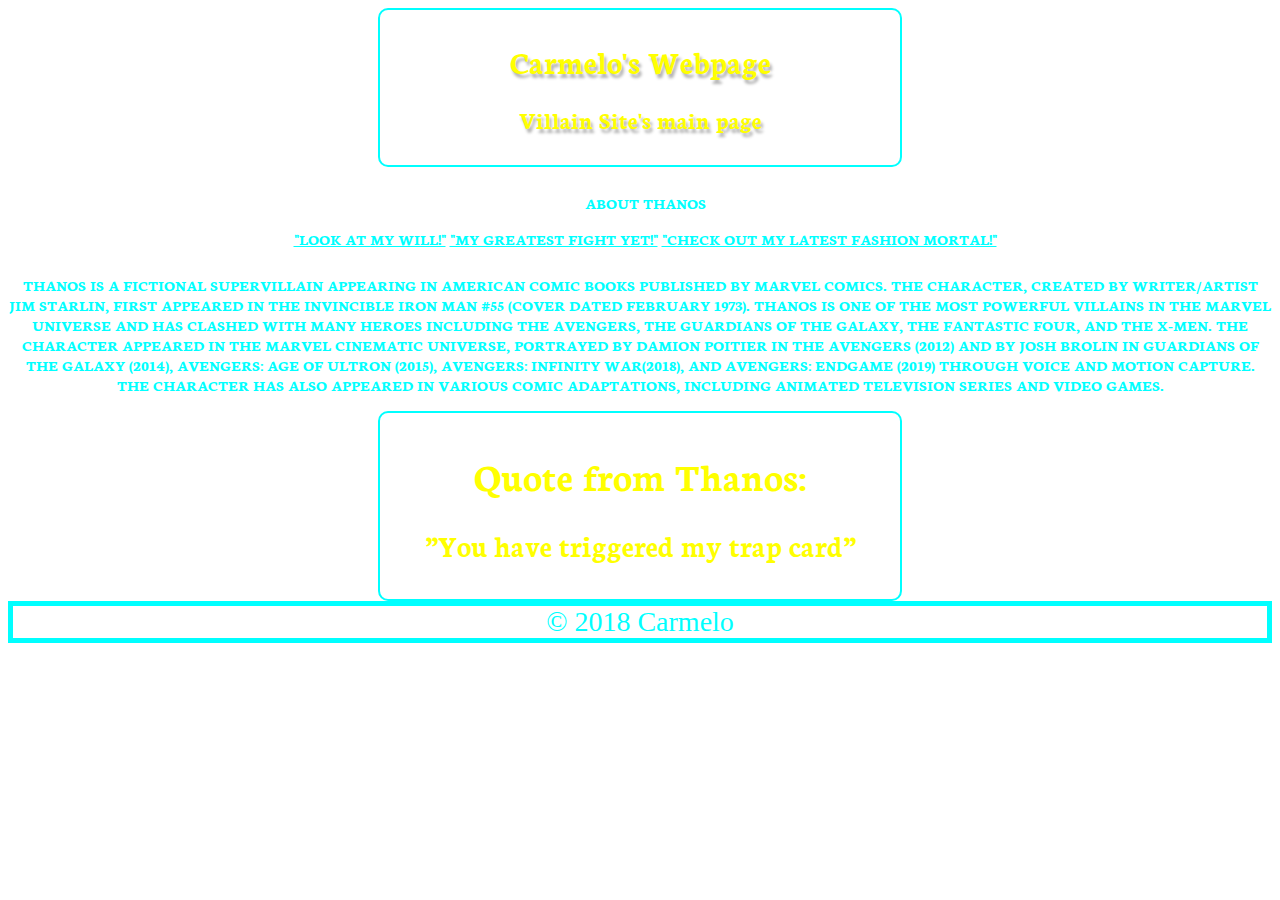
<file: Villain2.html/index.html>
<!DOCTYPE html>
<html>
    <head>
        <title>Evil Character-Index</title>
        <link rel="stylesheet" href="main.css">
    </head>
    <body>
    <div id="banner">
        <h1>Carmelo's Webpage</h1>
        <h2>Villain Site's main page</h2>
    </div>
    <div id="nav">
        <p>About Thanos</p>
        <a href="imagePage.html">"Look at my will!"</a>
        <a href="videoPage.html">"My greatest fight yet!"</a>
        <a href="storePage.html">"Check out my latest fashion MORTAL!"</a>
    </div>
    <div class="nav">
        <p>Thanos is a fictional supervillain appearing in American comic books published by Marvel Comics. The character, created by writer/artist Jim Starlin, first appeared in The Invincible Iron Man #55 (cover dated February 1973). Thanos is one of the most powerful villains in the Marvel Universe and has clashed with many heroes including the Avengers, the Guardians of the Galaxy, the Fantastic Four, and the X-Men.
        The character appeared in the Marvel Cinematic Universe, portrayed by Damion Poitier in The Avengers (2012) and by Josh Brolin in Guardians of the Galaxy (2014), Avengers: Age of Ultron (2015), Avengers: Infinity War(2018), and Avengers: Endgame (2019) through voice and motion capture. The character has also appeared in various comic adaptations, including animated television series and video games.</p>
    </div>
    <div class="banner">
        <h1>Quote from Thanos:</h1>
        <h2>”You have triggered my trap card”</h2>
    </div>
    <div id="footer">© 2018 Carmelo</div>
    </body>
</html>
</file>
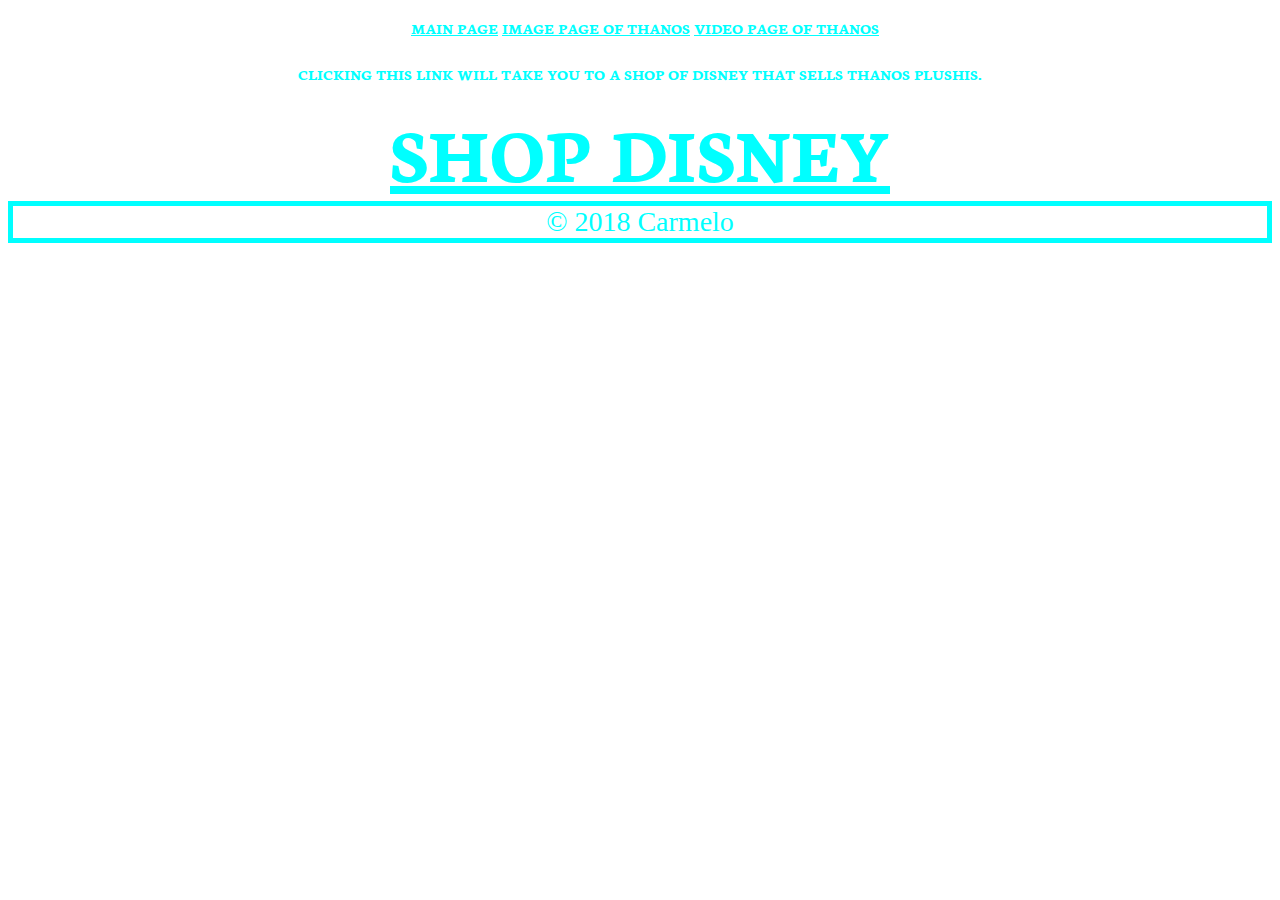
<file: Villain2.html/storePage.html>
<!DOCTYPE html>
<html>
    <head>
        <title>Store page</title>
        <link rel="stylesheet" href="main.css">
    </head>
    <body>
    	<div id="nav">
    		<a href="index.html">Main Page</a>
    	    <a href="imagePage.html">Image Page of Thanos</a>
            <a href="videoPage.html">Video Page of Thanos</a>
        </div>
        <div class="nav">
            <p>Clicking this Link will take you to a shop of Disney that sells Thanos plushis.</p>
        </div>
        <div class="kiyu">
            <a href="https://www.shopdisney.com/characters/marvel/thanos/">Shop Disney</a>
        </div>
    	<div id="footer">© 2018 Carmelo</div>
    </body>
</html>
</file>
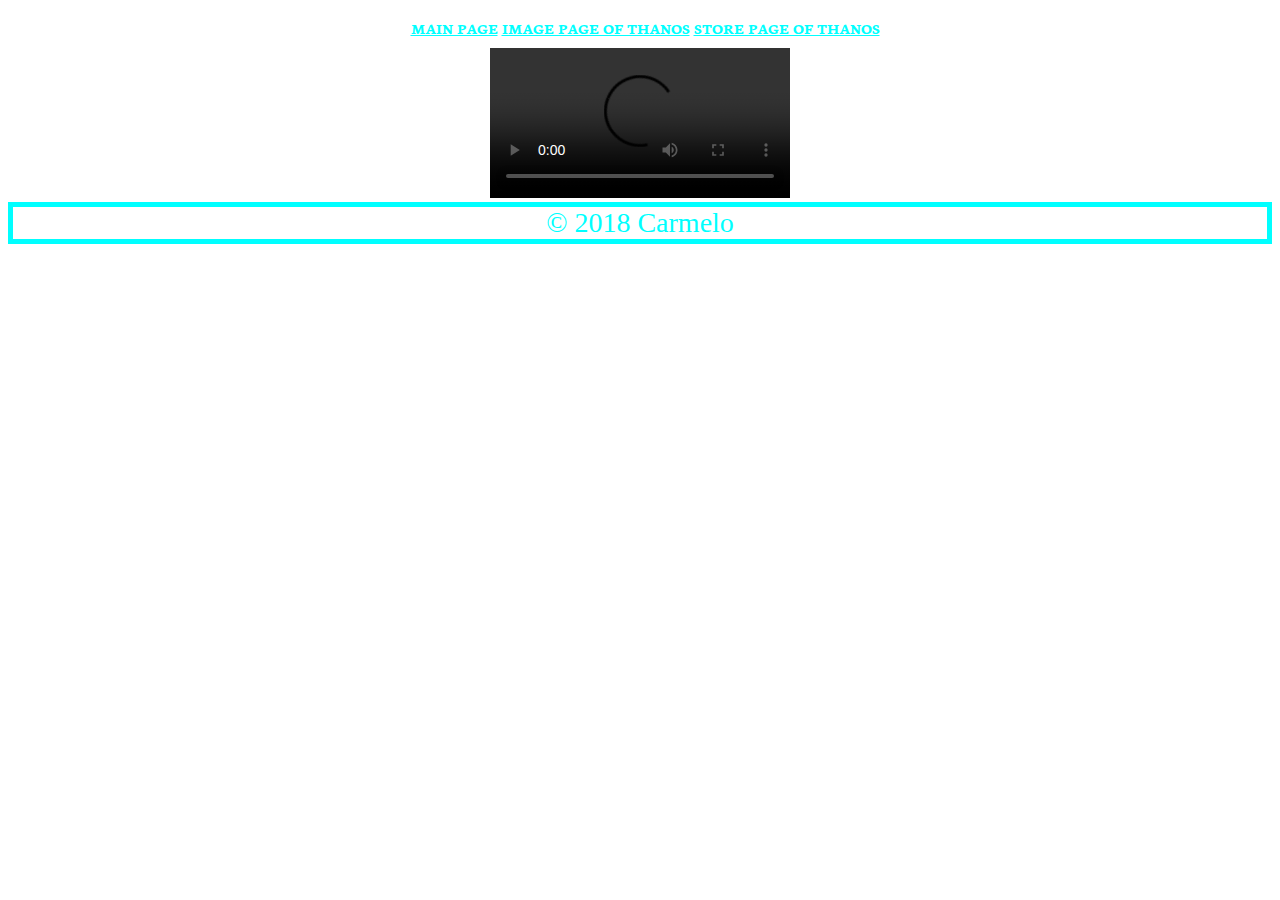
<file: Villain2.html/videoPage.html>
<!DOCTYPE html>
<html>
    <head>
        <title>Video page</title>
        <link rel="stylesheet" href="main.css">
    </head>
    <body>
        <div id="nav">
            <a href="index.html">Main Page</a>
            <a href="imagePage.html">Image page of Thanos</a>
            <a href="storePage.html">Store page of Thanos</a>
        </div>
    <div class="nav">
        <video controls>
        	<source src="https://r3---sn-a5mlrnek.googlevideo.com/videoplayback?expire=1571178042&ei=2vGlXeS1E87Ikga6nKD4Dg&ip=148.163.72.171&id=o-AHJjbSpUuhQFyYMq2e2Mal-zfq_w0SwCqEe926YTn5jq&itag=22&source=youtube&requiressl=yes&mm=31%2C29&mn=sn-a5mlrnek%2Csn-a5mekner&ms=au%2Crdu&mv=u&mvi=2&pl=21&mime=video%2Fmp4&ratebypass=yes&dur=142.152&lmt=1570345204981114&mt=1571155790&fvip=3&fexp=23842630&c=WEB&txp=5532432&sparams=expire%2Cei%2Cip%2Cid%2Citag%2Csource%2Crequiressl%2Cmime%2Cratebypass%2Cdur%2Clmt&lsparams=mm%2Cmn%2Cms%2Cmv%2Cmvi%2Cpl&lsig=AHylml4wRAIgC-Ypmo0ErwNJ2KvXlTW6SdHenPC1WSuBylOu8b1b2XICIC1uzNnhD7O38En8AR4gbwTTK9wtr992YoxBHaS-4xwF&sig=ALgxI2wwRQIgUKr8vimtQdUfsPJEm8uH5lQfi8a4nbsQvZJ3sBrYqtYCIQC0prCP-ou5E8z8londuyn4MnpNnpDHfhk9o7W3xx-ACA==" type="video/mp4">
        </video>
    </div>
        <div id="footer">© 2018 Carmelo</div>
    </body>
</html>
</file>
<file: Villain2.html/main.css>
@import url('https://fonts.googleapis.com/css?family=Neuton:800&display=swap');
body{
    background-image:url("https://res.cloudinary.com/teepublic/image/private/s--GJLQ2m5Y--/t_Preview/b_rgb:191919,c_limit,f_jpg,h_630,q_90,w_630/v1555161004/production/designs/4631338_0.jpg");
    background-size:100%;
    font-family: 'Neuton', serif;
}
img{
    width:500px;
    height:500px;
}

.irn{
    display:flex;
    align-items:center;
    flex-direction:column;
    border:5px solid yellow;
}

.banner {
    color:yellow;
    width:500px;
    margin:0 auto;
    text-align:center;
    padding:10px;
    background-image:url("https://i.pinimg.com/originals/6a/b4/a9/6ab4a96a1d7c8256609db00affeb9290.png");
    border:solid 2px cyan;
    border-radius:10px;
    font-family: 'Neuton', serif;
    font-size:20px;
}

#banner {
    font-size:20px;
    width:500px;
    margin:0 auto;
    text-align:center;
    padding:10px;
    background-image:url("https://i.pinimg.com/originals/6a/b4/a9/6ab4a96a1d7c8256609db00affeb9290.png");
    border:solid 2px cyan;
    border-radius:10px;
}

#banner h1 {
    font-family: 'Neuton', serif;
    color:yellow;
    font-size:32px;
    text-shadow:2px 4px 3px rgba(0,0,0,0.3);
}

#banner h2 {
    font-family: 'Neuton', serif;
    color:yellow;
    font-size:24px;
    text-shadow:2px 4px 3px rgba(0,0,0,0.3);
}
a{
    color:cyan;
    font-family: 'Neuton', serif;
}
p{
    font-family: 'Neuton', serif;
}
.kiyu{
    font-size:80px;
    text-align:center;
    font-weight:bold;
    text-transform:uppercase;
    font-family: 'Neuton', serif;
}
.nav{
    text-align:center;
    font-weight:bold;
    color:cyan;
    text-transform:uppercase;
}

#nav {
    white-space:nowrap;
    text-align:center;
    font-weight:bold;
    color:cyan;
    text-transform:uppercase;
    margin-left:10px;
    padding:10px;
}

#footer {
    text-align:center;
    font-family: 'Megrim', cursive;
    color:cyan;
    font-size:28px;
    border:5px solid cyan;
}

#wrapper {
    display:flex;
    flex-direction:row;
    align-items:center;
    width:100%;
}
</file>
